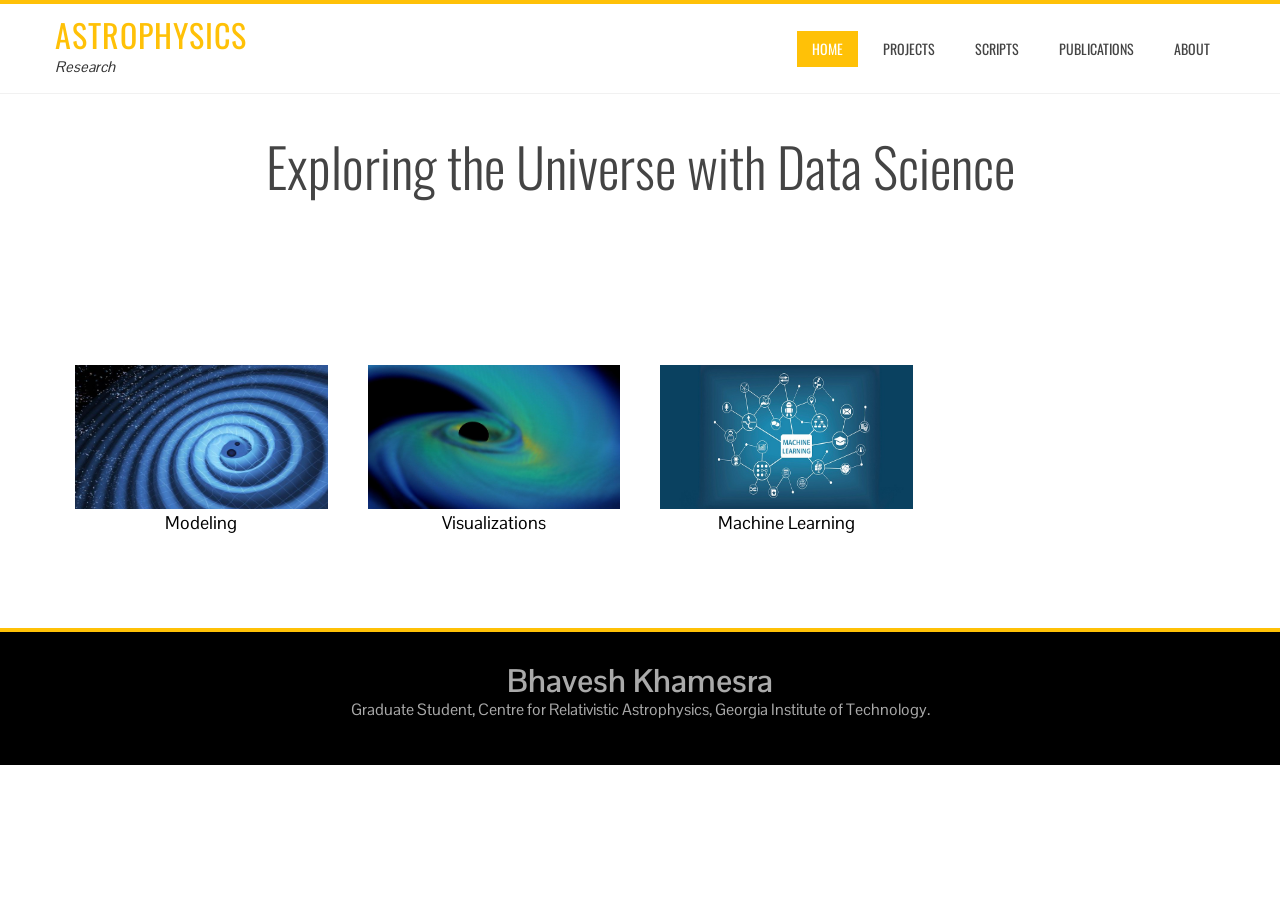
<file: index.html>
<html lang="en-US" class=" js_active  vc_desktop  vc_transform  vc_transform gr__resurgam_co_in" style="background-attachment: scroll;"><head>
<meta charset="utf-8">
<meta name="viewport" content="width=device-width, initial-scale=1">
<link rel="profile" href="http://gmpg.org/xfn/11">
<title>Bhavesh Khamesra</title>
<meta name="robots" content="noindex,follow">
<link rel="dns-prefetch" href="//fonts.googleapis.com">
<link rel="dns-prefetch" href="//s.w.org">
<!--<link rel="alternate" type="application/rss+xml" title="Numerical Relativity » Feed" href="https://resurgam.co.in/bhavesh/feed/">
<link rel="alternate" type="application/rss+xml" title="Numerical Relativity » Comments Feed" href="https://resurgam.co.in/bhavesh/comments/feed/">
<link rel="alternate" type="application/rss+xml" title="Numerical Relativity » BBH Comments Feed" href="https://resurgam.co.in/bhavesh/sample-page/feed/">-->
<link rel="stylesheet" href="stylesheets/styles.css ">
<link href="http://vjs.zencdn.net/6.2.5/video-js.css" rel="stylesheet">

  <!-- If you'd like to support IE8 -->
    <script src="https://ajax.googleapis.com/ajax/libs/jquery/1.7.1/jquery.min.js"></script>
    <script src="javascripts/respond.js"></script>
  <!--<script src="http://vjs.zencdn.net/ie8/1.1.2/videojs-ie8.min.js"></script>-->
    <style type="text/css">
img.wp-smiley,
img.emoji {
  display: inline !important;
  border: none !important;
  box-shadow: none !important;
  height: 1em !important;
  width: 1em !important;
  margin: 0 .07em !important;
  vertical-align: -0.1em !important;
  background: none !important;
  padding: 0 !important;
}
</style>

<link rel="stylesheet" id="total-fonts-css" href="https://fonts.googleapis.com/css?family=Pontano+Sans|Oswald:400,700,300" type="text/css" media="all">

<!--[if lte IE 9]><link rel="stylesheet" type="text/css" href="https://resurgam.co.in/bhavesh/wp-content/plugins/js_composer/assets/css/vc_lte_ie9.min.css" media="screen"><![endif]--><noscript>&lt;style type="text/css"&gt; .wpb_animate_when_almost_visible { opacity: 1; }&lt;/style&gt;</noscript></head>

<body class="home page-template-default page page-id-2 ht_no_sidebar columns-3 wpb-js-composer js-comp-ver-5.1.1 vc_responsive" data-gr-c-s-loaded="true" style="background-attachment: scroll;">
<div id="ht-page">
  <header id="ht-masthead" class="ht-site-header">
    <div class="ht-container ht-clearfix">
      <div id="ht-site-branding">
                    <h1 class="ht-site-title"><a href="index.html" rel="home">Astrophysics</a></h1>
                    <p class="ht-site-description"><a href="index.html" rel="home">Research</a></p>
              </div><!-- .site-branding -->

      <nav id="ht-site-navigation" class="ht-main-navigation">
        <div class="toggle-bar"><span></span></div>
        <div class="ht-menu ht-clearfix" style="display: none;"><ul id="menu-main" class="ht-clearfix sf-js-enabled sf-arrows">
<li id="menu-item-8" class="menu-item menu-item-type-post_type menu-item-object-page menu-item-home current-menu-item page_item page-item-2 current_page_item menu-item-8"><a href="http://resurgam.co.in/research/">Home</a></li>
<li id="menu-item-9" class="menu-item menu-item-type-post_type menu-item-object-page menu-item-9"><a href="#">Projects</a>
<ul>
    <li><a href="research/modeling/index.html">Modelling</a></li>
        <ul>
            <li><a href="research/astrophysics/bbh/index.html">Binary Black Hole Mergers</a></li>
            <li><a href="research/astrophysics/nsbh/index.html">Neutron Star Black Hole Mergers</a></li>
            <li><a href="research/astrophysics/nsbh/index.html">Neutron Stars</a></li>
        </ul>
    <li><a href="research/visualization/index.html">Visualizations</a>
        <ul>
            <li><a href="research/runview/index.html">Runview</a></li>
        </ul>
    </li>
    <li><a href="research/machine_learning/index.html">Machine Learning</a></li>
    </li>
</ul>
</li>	
<!--<li id="menu-item-10" class="menu-item menu-item-type-post_type menu-item-object-page menu-item-10"><a href="research/waveforms/index.html">Waveforms</a></li>-->
<li id="menu-item-11" class="menu-item menu-item-type-post_type menu-item-object-page menu-item-11"><a href="scripts/index.html">Scripts</a></li>
<li id="menu-item-12" class="menu-item menu-item-type-post_type menu-item-object-page menu-item-11"><a href="https://scholar.google.com/citations?user=WjH0OqAAAAAJ&hl=en">Publications</a></li>
<li id="menu-item-12" class="menu-item menu-item-type-post_type menu-item-object-page menu-item-12"><a href="about/index.html">About</a></li>
</ul></div>     </nav><!-- #ht-site-navigation -->
    </div>
  </header><!-- #ht-masthead -->

  <div id="ht-content" class="ht-site-content ht-clearfix">
<!-- .entry-header -->

<div class="ht-container">
  <div id="primary" class="content-area">
    <main id="main" class="site-main">

      
        
<article id="post-2" class="post-2 page type-page status-publish hentry">

<h1 style="text-align:center; font-size:300%; margin-top: 40px;"> Exploring the Universe with Data Science </h1>

<p>&nbsp;</p>
<p>&nbsp;</p>
<p>&nbsp;</p>
<div class="row-r homepage_divs_row">
        <!--  <div class="col-1-4"><img src="images/bbh.jpg" alt="" style="width:300px;height:144px;" ><a href="research/bbh/index.html">Astrophysics</a></div>-->
          <div class="col-1-4"><img src="images/bbh.jpg" alt="" style="width:300px;height:144px;"><a href="research/modeling/index.html">Modeling</a></div>
          <div class="col-1-4"><img src="images/bhns.jpg" alt="" style="width:300px;height:144px;"><a href="research/visualization/index.html">Visualizations</a></div>
          <div class="col-1-4"><img src="images/ml.jpeg" alt=""style="width:300px;height:144px;"><a href="research/machine_learning/index.html">Machine Learning</a></div>
        </div>

</article><!-- #post-## -->


        
      
    </main><!-- #main -->
  </div><!-- #primary -->

</div>


  </div><!-- #content -->

  <footer id="ht-colophon" class="ht-site-footer">
    <script src="http://vjs.zencdn.net/6.2.5/video.js"></script>
    <div id="ht-bottom-footer">
      <div class="ht-container">
        <div class="ht-site-info">
          <p style="font-size:2rem; font-weight:700;display:block;margin: 0;">Bhavesh Khamesra</p>       
          <p> Graduate Student, Centre for Relativistic Astrophysics, Georgia Institute of Technology.  </p>
        </div><!-- #site-info -->
      </div>
    </div>
  </footer><!-- #colophon -->
</div><!-- #page -->
</html>
</file>
<file: stylesheets/styles.css>
pre,textarea{overflow:auto}legend,ol,td,th,ul{padding:0}hr,img,legend{border:0}a:active,a:focus,a:hover,button:active,button:focus,input[type=button]:active,input[type=button]:focus,input[type=text]:focus,input[type=email]:focus,input[type=url]:focus,input[type=password]:focus,input[type=tel]:focus,input[type=range]:focus,input[type=date]:focus,input[type=reset]:active,input[type=reset]:focus,input[type=month]:focus,input[type=week]:focus,input[type=time]:focus,input[type=datetime]:focus,input[type=datetime-local]:focus,input[type=color]:focus,input[type=submit]:active,input[type=submit]:focus,input[type=number]:focus,input[type=search]:focus,select,textarea:focus{outline:0}select,sub,sup{position:relative}a,select{background-color:transparent}a,a:hover{color:#000}.widget select,.wp-caption,embed,iframe,img,object,pre{max-width:100%}.comment-content:after,.entry-content:after,.ht-blog-post:nth-child(3n+1),.ht-clearfix:after,.ht-container:after,.page-links,.site-footer:after{clear:both}#ht-colophon a,.entry-header .entry-title a,.ht-main-navigation a,.ht-post-info a,.ht-site-title a,.ht-team-detail,.ht-team-member h6 a,.screen-reader-text:focus,.widget-area a,a,ins,mark{text-decoration:none}html{font-family:sans-serif;-webkit-text-size-adjust:100%;-ms-text-size-adjust:100%;box-sizing:border-box}body{margin:0;background:#fff}article,aside,details,figcaption,figure,footer,header,main,menu,nav,section,summary{display:block;margin:0}audio,canvas,progress,video{display:inline-block;vertical-align:baseline}audio:not([controls]){display:none;height:0}[hidden],template{display:none}abbr[title]{border-bottom:1px dotted}b,optgroup,strong{font-weight:700}cite,dfn,em,i{font-style:italic}mark{color:#000}small{font-size:80%}sub,sup{font-size:75%;line-height:0;vertical-align:baseline}sup{top:-.5em}sub{bottom:-.25em}img{height:auto;vertical-align:middle}svg:not(:root){overflow:hidden}hr{box-sizing:content-box;background-color:#ccc;height:1px;margin-bottom:15px}code,kbd,pre,samp{font-family:monospace,monospace;font-size:1em}button,input,optgroup,select,textarea{color:inherit;font:inherit;margin:0}button{overflow:visible}button,select{text-transform:none}.ht-main-navigation a,.ht-main-title,.ht-post-info a,.ht-section-title,.ht-site-title{text-transform:uppercase}button,html input[type=button],input[type=reset],input[type=submit]{-webkit-appearance:button;cursor:pointer}button[disabled],html input[disabled]{cursor:default}button::-moz-focus-inner,input::-moz-focus-inner{border:0;padding:0}input[type=checkbox],input[type=radio]{box-sizing:border-box;padding:0}input[type=number]::-webkit-inner-spin-button,input[type=number]::-webkit-outer-spin-button{height:auto}input[type=search]{-webkit-appearance:textfield}input[type=search]::-webkit-search-cancel-button,input[type=search]::-webkit-search-decoration{-webkit-appearance:none}fieldset{border:1px solid silver;margin:0 2px;padding:.35em .625em .75em}textarea{padding:8px;width:100%}body,button,input,select,textarea{color:#444;font-size:18px;line-height:1.6;font-family:'Pontano Sans',sans-serif;font-weight:400}h1,h2,h3,h4,h5,h6{margin:0;font-weight:300;line-height:1.2;font-family:Oswald,sans-serif}h4,h5,h6{margin-bottom:10px}h1,h2,h3,pre{margin-bottom:15px}h1{font-size:28px}h2{font-size:26px}h3{font-size:24px}h4{font-size:22px}h5{font-size:20px}h6{font-size:18px}address,p{margin:0 0 15px}blockquote{margin:0 15px}pre{background:#eee;font-family:"Courier 10 Pitch",Courier,monospace;font-size:15px;line-height:1.6;padding:15px}code,kbd,tt,var{font-family:Monaco,Consolas,"Andale Mono","DejaVu Sans Mono",monospace;font-size:15px}.ht-counter-count,.ht-cta-buttons a,.ht-main-navigation a,.ht-post-info,.ht-site-title,.ht-slide-cap-title{font-family:Oswald,sans-serif}abbr,acronym{border-bottom:1px dotted #666;cursor:help}ins,mark{background:#fff9c0}big{font-size:125%}*,:after,:before{box-sizing:inherit}blockquote:after,blockquote:before,q:after,q:before{content:""}blockquote,q{quotes:"" ""}ol,ul{margin:0 0 15px 20px}ul{list-style:disc}ol{list-style:decimal}li>ol,li>ul{margin-bottom:0;margin-left:15px}dt{font-weight:700}dd{margin:0 15px 15px}table{border-collapse:collapse;border-spacing:0;margin:0 0 15px;width:100%}button,input[type=button],input[type=reset],input[type=submit]{background:#FFC107;padding:0 20px;height:40px;color:#FFF;border:0;-moz-transition:all .3s ease;-webkit-transition:all .3s ease;transition:all .3s ease}button:hover,input[type=button]:hover,input[type=reset]:hover,input[type=submit]:hover{background:#333}input[type=text],input[type=email],input[type=url],input[type=password],input[type=tel],input[type=range],input[type=date],input[type=month],input[type=week],input[type=time],input[type=datetime],input[type=datetime-local],input[type=color],input[type=number],input[type=search],textarea{color:#404040;border:1px solid #EEE;transition:all .3s ease-in-out;-moz-transition:all .3s ease-in-out;-webkit-transition:all .3s ease-in-out;vertical-align:top}select{border:1px solid #EEE;height:40px;padding:3px 40px 3px 8px;line-height:100%;background-image:url(images/arrow.png);background-position:right;background-repeat:no-repeat;cursor:pointer;-webkit-appearance:none;-moz-appearance:none}input[type=text],input[type=email],input[type=url],input[type=password],input[type=tel],input[type=range],input[type=date],input[type=month],input[type=week],input[type=time],input[type=datetime],input[type=datetime-local],input[type=color],input[type=number],input[type=search]{padding:3px 8px;height:40px}a{transition:all .3s ease;-moz-transition:all .3s ease;-webkit-transition:all .3s ease}.screen-reader-text{clip:rect(1px,1px,1px,1px);position:absolute!important;height:1px;width:1px;overflow:hidden}.screen-reader-text:focus{background-color:#f1f1f1;border-radius:3px;box-shadow:0 0 2px 2px rgba(0,0,0,.6);clip:auto!important;color:#21759b;display:block;font-size:14px;font-size:.875rem;font-weight:700;height:auto;left:5px;line-height:normal;padding:15px 23px 14px;top:5px;width:auto;z-index:100000}.alignleft{display:inline;float:left;margin-right:15px}.alignright{display:inline;float:right;margin-left:15px}.aligncenter{clear:both;display:block;margin-left:auto;margin-right:auto}.comment-content:after,.comment-content:before,.entry-content:after,.entry-content:before,.ht-clearfix:after,.ht-clearfix:before,.ht-container:after,.ht-container:before,.site-footer:after,.site-footer:before{content:"";display:table}.widget{margin:0 0 15px}.widget_search .search-submit{display:none}.sticky{display:block}.hentry{margin:0 0 30px}.total-hentry{margin:0 0 50px}.byline,.updated:not(.published){display:none}.page-links{margin:0 0 15px}#primary{width:70%;float:left}#secondary{width:27%;float:right}.ht_no_sidebar #primary{width:auto;float:none}.ht_no_sidebar_condensed #primary{width:76%;float:none;margin:0 auto}.ht_left_sidebar #primary{float:right}.comment-list .comment-metadata a,.ht-post-info,.ht_left_sidebar #secondary{float:left}.ht-post-info{width:80px;text-align:right}.entry-figure,.gallery-item,.pagination,.wp-caption-text{text-align:center}.single .ht-post-info{margin-right:30px;margin-bottom:20px}.ht-post-info .entry-date{display:block;font-size:.9em;margin-bottom:20px}.ht-post-info .entry-date span{display:block;text-transform:uppercase}.ht-post-info .entry-date span.ht-day{font-size:60px;line-height:1.3;color:#FFC107}.ht-post-info a{display:block;line-height:1.4;padding:20px 0 0;border-top:1px solid #EEE;font-size:12px;color:#444;font-weight:300}.ht-post-wrapper{padding-left:105px}.entry-figure{background:#f9f9f9;margin-bottom:15px}.entry-header .entry-title{font-weight:300;letter-spacing:1px;margin-bottom:10px}.entry-figure+.entry-header{background:#FFF;position:relative;margin-top:-65px;width:90%;padding:15px 0 1px}.entry-header .entry-title a{color:#333}.entry-categories{font-size:14px;color:#666;font-style:italic;margin-bottom:15px}.entry-categories .fa{color:#FFC107;margin-right:8px}.entry-categories a{color:#666;text-decoration:none}.entry-readmore{margin-top:20px}.entry-readmore a{background:#FFC107;padding:0 20px;line-height:40px;color:#FFF;border:0;-moz-transition:all .3s ease;-webkit-transition:all .3s ease;transition:all .3s ease;display:inline-block}.ht-service-icon,.ht-team-social-id a{border-radius:50%;color:#FFF;background:#FFC107}.entry-readmore a:hover{background:#333;color:#FFF}.widget-area .widget-title:after,h3#reply-title:after,h3.comments-title:after{content:"";left:0;top:100%;background:#FFC107;height:2px}.widget-area .widget-title{position:relative;padding-bottom:10px;margin-bottom:20px}.widget-area .widget-title:after{position:absolute;width:30px}.widget-area ul{list-style:none;padding:0;margin:0}.widget-area ul ul{border-top:1px solid #f9f9f9;margin-top:5px}.widget-area ul ul li{padding-left:10px}.widget-area ul ul li:last-child{border-bottom:0;padding-bottom:0}.widget-area li{padding:5px 0;border-bottom:1px solid #f9f9f9}.widget-area a{color:#404040}.widget-area a:hover{color:#FFC107}.widget-area .widget{margin-bottom:35px}.comment-content a{word-wrap:break-word}.bypostauthor{display:block}.author-email-url{margin-left:-2%}.comment-form-author,.comment-form-email,.comment-form-url{float:left;margin-left:2%;width:31.33333%}.author-email-url input{width:100%}.comment-form .form-submit{margin-bottom:0}h3#reply-title,h3.comments-title{position:relative;padding-bottom:15px;margin-bottom:30px}h3#reply-title:after,h3.comments-title:after{position:absolute;width:30px}.comment-notes,.logged-in-as{font-size:.9em}#comments ul{list-style:none;margin:0;padding:0}#comments li.comment{margin:0 0 20px}#comments li.comment .children{display:block;margin:20px 0 0 30px;padding:0;list-style:none}article.comment-body{background:#fff;margin:0;position:relative}.comment-list a{color:#404040}.comment-list a:hover{color:#FFC107!important}.comment-list .comment-respond{margin-top:20px;background:#FFF;padding:20px}.comment-list .vcard img{border-radius:50%;margin-right:10px}.comment-list .vcard .fn{font-weight:400;font-size:16px}.comment-list .edit-link{position:absolute;right:0;top:0}.comment-list .edit-link a{font-size:14px;display:inline-block;padding:10px}.comment-list .comment-meta{margin-bottom:15px}.comment-list .comment-metadata{border-top:1px solid #EEE;padding-top:10px;font-size:14px}#cancel-comment-reply-link,.comment-list .comment-metadata .reply{float:right}.nav-next a,.nav-previous a{background:#FFC107;color:#FFF;display:inline-block;padding:0 10px;font-size:12px;line-height:22px;position:relative}.nav-next a:after,.nav-previous a:after{position:absolute;border-top:11px solid transparent;border-bottom:11px solid transparent;top:0;content:""}.nav-next a{margin-right:13px}.nav-next a:after{border-left:11px solid #FFC107;right:-11px}.nav-previous a{margin-left:11px}.nav-previous a:after{border-right:11px solid #FFC107;left:-11px}.no-comments{color:#FFC107}.pagination .page-numbers{display:inline-block;margin:0 2px;background:#FFC107;color:#FFF;padding:8px 12px;line-height:1;border-radius:2px}.pagination .page-numbers.current,.pagination .page-numbers:hover{background:#333;color:#FFF}.comment-content .wp-smiley,.entry-content .wp-smiley,.page-content .wp-smiley{border:none;margin-bottom:0;margin-top:0;padding:0}.wp-caption{margin-bottom:15px}.wp-caption img[class*=wp-image-]{display:block;margin:0 auto}.wp-caption .wp-caption-text{margin:.8075em 0}.gallery{margin-bottom:15px}.gallery-item{display:inline-block;vertical-align:top;width:100%}.gallery-columns-2 .gallery-item{max-width:50%}.gallery-columns-3 .gallery-item{max-width:33.33%}.gallery-columns-4 .gallery-item{max-width:25%}.gallery-columns-5 .gallery-item{max-width:20%}.gallery-columns-6 .gallery-item{max-width:16.66%}.gallery-columns-7 .gallery-item{max-width:14.28%}.gallery-columns-8 .gallery-item{max-width:12.5%}.gallery-columns-9 .gallery-item{max-width:11.11%}.gallery-caption{display:block}.ht-container{width:1170px;margin:0 auto}#ht-masthead{border-top:4px solid #FFC107;background:#FFF;height:94px;border-bottom:1px solid #F1F1F1;z-index:99;transition:height .3s ease;-moz-transition:height .3s ease;-webkit-transition:height .3s ease}.ht-sticky-header #ht-masthead{position:fixed;left:0;right:0}.ht-sticky#ht-masthead{height:74px}.ht-sticky-header #ht-content{position:relative;z-index:9;padding-top:94px}#ht-site-branding{float:left;width:30%;padding:15px 0;transition:padding .3s ease;-moz-transition:padding .3s ease;-webkit-transition:padding .3s ease}.ht-sticky #ht-site-branding{padding:5px 0}#ht-site-branding img{max-height:60px;width:auto}.ht-main-header{background:#f9f9f9;padding:45px 0;margin-bottom:25px}.ht-main-title{margin:0 0 15px;letter-spacing:1px;font-weight:400}.ht-main-title:last-child{margin-bottom:0}.ht-site-title{font-weight:400;margin:0 0 8px;letter-spacing:1px;font-size:32px;line-height:1}.ht-site-title a{color:#FFC107}.ht-site-description{color:#EEE;margin:0;font-size:15px;font-style:italic;line-height:1}.ht-site-description a{color:#333}#total-breadcrumbs,.woocommerce .woocommerce-breadcrumb{font-size:15px;margin:0;color:inherit}#total-breadcrumbs a,.woocommerce .woocommerce-breadcrumb a{color:#000}#total-breadcrumbs a:hover,.woocommerce .woocommerce-breadcrumb a:hover{color:#FFC107}.taxonomy-description,.term-description{margin-bottom:15px}.taxonomy-description p:last-child,.term-description p:last-child{margin-bottom:0}.ht-section{padding:60px 0;background:#FFF}.ht-section-title-tagline{margin-bottom:60px;text-align:center}.ht-section-title{font-weight:400;letter-spacing:1px;font-size:36px;width:60%;margin:0 auto 15px}.ht-section-title:last-child{margin-bottom:0}.ht-section-tagline{font-size:20px;width:70%;margin:0 auto}#ht-site-navigation{float:right;width:70%;padding:27px 0;transition:padding .3s ease;-moz-transition:padding .3s ease;-webkit-transition:padding .3s ease}.ht-sticky #ht-site-navigation{padding:17px 0}.ht-main-navigation .ht-menu{float:right}.ht-main-navigation ul{list-style:none;margin:0;padding-left:0}.ht-main-navigation li{float:left;position:relative;margin-left:10px}.ht-main-navigation a{display:block;color:#444;font-size:14px;line-height:36px;padding:0 15px;font-weight:400;transition:none;-moz-transition:none;-webkit-transition:none}.ht-main-navigation ul ul{display:none;position:absolute;left:0;top:100%;background:#FFF;min-width:200px;z-index:999;padding:8px;margin-top:27px;border-top:2px solid #FFC107;box-shadow:2px 2px 8px rgba(0,0,0,.05)}.ht-sticky .ht-main-navigation ul ul{margin-top:17px}.ht-main-navigation .ht-menu>ul>li:last-child>ul{left:auto;right:0}.ht-main-navigation ul ul ul{left:100%;top:0;margin:0 0 0 8px;border-top:0}.ht-sticky .ht-main-navigation ul ul ul{margin-top:0}.ht-main-navigation ul ul a{text-transform:none;font-weight:400;color:#444;line-height:1.5;padding:10px 15px;font-size:14px}.ht-main-navigation ul ul li{float:none;margin:0 0 5px}.ht-main-navigation ul ul li:last-child{margin-bottom:0}.ht-main-navigation ul li:hover>ul{display:block}.home.blog .ht-main-navigation .current-menu-item>a,.home.blog .ht-main-navigation .current_page_ancestor>a,.home.blog .ht-main-navigation .current_page_item>a,.page-template-home-template .ht-main-navigation .current-menu-item>a,.page-template-home-template .ht-main-navigation .current_page_ancestor>a,.page-template-home-template .ht-main-navigation .current_page_item>a{background:0 0;color:inherit}.home.blog .ht-main-navigation .current>a,.home.blog .ht-main-navigation li:hover>a,.ht-main-navigation .current-menu-item>a,.ht-main-navigation .current_page_ancestor>a,.ht-main-navigation .current_page_item>a,.ht-main-navigation li:hover>a,.page-template-home-template .ht-main-navigation .current>a,.page-template-home-template .ht-main-navigation li:hover>a{color:#FFF;background:#FFC107}.site-main .comment-navigation,.site-main .post-navigation,.site-main .posts-navigation{margin:0 0 15px;overflow:hidden}.comment-navigation .nav-previous,.post-navigation .nav-previous,.posts-navigation .nav-previous{float:left;width:50%}.comment-navigation .nav-next,.post-navigation .nav-next,.posts-navigation .nav-next{float:right;text-align:right;width:50%}.ht-slide-cap-desc,.ht-slide-cap-title{text-align:center;color:#FFF;text-shadow:1px 1px 1px rgba(0,0,0,.2)}.ht-slide{position:relative}.ht-slide img{width:100%}.ht-slide-overlay{position:absolute;left:0;right:0;top:0;bottom:0;background:rgba(0,0,0,.2)}.ht-slide-caption{position:absolute;top:50%;left:50%;width:1170px;margin-left:-585px;-ms-transform:translateY(-50%);-webkit-transform:translateY(-50%);transform:translateY(-50%)}.ht-slide-cap-title{font-size:38px;font-weight:400;margin-bottom:25px;padding:0 10%;line-height:1.2;letter-spacing:2px;text-transform:uppercase;-webkit-animation-duration:.5s;animation-duration:.5s}.ht-slide-cap-title span{display:inline-block;padding:8px 15px;background:#FFC107}.ht-slide-cap-desc{font-size:25px;line-height:1.4;padding:0 20%;-webkit-animation-duration:.5s;animation-duration:.5s;-webkit-animation-delay:1s;animation-delay:1s}#ht-home-slider-section .bx-wrapper .bx-controls-direction a{height:70px;width:50px;margin-top:-35px;opacity:.6}#ht-home-slider-section .bx-wrapper .bx-controls-direction a:hover{opacity:1}#ht-home-slider-section .bx-wrapper .bx-prev{background:url(images/prev.png) center no-repeat rgba(0,0,0,.3);left:0}#ht-home-slider-section .bx-wrapper .bx-next{background:url(images/next.png) center no-repeat rgba(0,0,0,.3);right:0}#ht-about-us-section{background:#FFF}#ht-about-us-section .ht-container{display:-webkit-flex;display:-ms-flexbox;display:flex;overflow:hidden}.ht-about-sec{width:54%;padding-right:30px}.ht-about-sec h2{text-align:left;width:auto}.ht-progress{margin-bottom:20px}.ht-progress:last-child{margin-bottom:0}.ht-progress h6{font-weight:300;margin-bottom:5px}.ht-progress-bar-sec{margin-top:30px}.ht-progress-bar{height:8px;width:100%;position:relative;line-height:20px;font-size:13px;background:#f6f6f6}.ht-progress-bar-length{background:#FFC107;height:100%;text-align:right;padding-right:20px}.ht-progress-bar-length span{position:absolute;right:0;bottom:100%}.ht-about-image{width:45%;padding-left:30px}#ht-featured-post-section{background:#FFC107;color:#FFF;padding-bottom:80px}.ht-featured-post-wrap{margin-left:-3%}.ht-featured-post{float:left;margin-left:3%;width:30.33%;text-align:center;border:2px solid #FFF;padding:30px}.ht-featured-post h5{text-transform:uppercase;margin-bottom:25px}.ht-featured-icon{display:inline-block;color:#FFF;font-size:46px;line-height:80px;width:180px;background:#FFC107;-ms-transform:translateY(-35px);-webkit-transform:translateY(-35px);transform:translateY(-35px)}.ht-featured-icon .fa{vertical-align:bottom}.ht-featured-link{-ms-transform:translateY(52px);-webkit-transform:translateY(52px);transform:translateY(52px)}.ht-featured-link a{padding:0 15px;display:inline-block;line-height:40px;background:#FFF;color:#FFC107;border-right:10px solid #FFC107;border-left:10px solid #FFC107}.ht-featured-link a:hover{background:#333;color:#FFF}.ht-portfolio-cat-name-list{margin-bottom:30px;text-align:right}.ht-portfolio-cat-name-list .fa{vertical-align:middle;color:#FFC107}.ht-portfolio-cat-name{cursor:pointer;display:inline-block;padding-left:10px;margin-left:10px;border-left:1px solid #BBB;line-height:1;transition:all .3s ease-in-out;-moz-transition:all .3s ease-in-out;-webkit-transition:all .3s ease-in-out}.ht-portfolio-cat-name:nth-child(2){border-left:0;margin-left:0}.ht-portfolio-cat-name.active,.ht-portfolio-cat-name:hover{color:#FFC107}.ht-portfolio-post-wrap{margin:0 -7.5px}.ht-portfolio{width:33.33%;float:left;padding:7.5px}.ht-portfolio-outer-wrap{position:relative}.ht-portfolio-wrap{background-size:cover;background-position:center;background-repeat:no-repeat;overflow:hidden;background-color:#f9f9f9}.ht-portfolio-wrap img{position:relative;top:50%;transform:translateY(-50%);-moz-transform:translateY(-50%);-webkit-transform:translateY(-50%)}.ht-portfolio-caption{position:absolute;left:10px;right:10px;bottom:10px;top:10px;padding:30px;opacity:0;background:rgba(255,193,7,.9);transition:all .5s ease-in-out;-moz-transition:all .5s ease-in-out;-webkit-transition:all .5s ease-in-out;overflow:hidden}.ht-portfolio-wrap:hover .ht-portfolio-caption{opacity:1}.ht-portfolio-caption h5{color:#FFF;text-shadow:1px 1px 1px rgba(0,0,0,.2);position:absolute;top:20px;left:20px;right:20px;-ms-transform:translate(300px,0);-webkit-transform:translate(300px,0);transform:translate(300px,0);transition:all .3s ease-in-out;-moz-transition:all .3s ease-in-out;-webkit-transition:all .3s ease-in-out}.ht-portfolio-wrap:hover .ht-portfolio-caption h5{-ms-transform:translate(0,0);-webkit-transform:translate(0,0);transform:translate(0,0)}.ht-portfolio-caption a{height:36px;width:36px;position:absolute;right:20px;bottom:20px;text-align:center;display:block;line-height:36px;color:#FFC107;font-size:14px;background:#FFF;margin:10px 5px;transition:all .3s ease;-moz-transition:all .3s ease;-webkit-transition:all .3s ease}.ht-portfolio-caption a.ht-portfolio-image{-ms-transform:translate(-300px,0);-webkit-transform:translate(-300px,0);transform:translate(-300px,0);right:66px}.ht-portfolio-caption a.ht-portfolio-link{-ms-transform:translate(-300px,0);-webkit-transform:translate(-300px,0);transform:translate(-300px,0)}.ht-portfolio-wrap:hover .ht-portfolio-caption a.ht-portfolio-image,.ht-portfolio-wrap:hover .ht-portfolio-caption a.ht-portfolio-link{-ms-transform:translate(0,0);-webkit-transform:translate(0,0);transform:translate(0,0)}#ht-service-post-section{position:relative;padding:40px 0;background:#F5F5F5}.ht-service-left-bg{position:absolute;top:0;bottom:0;margin-left:50%;background-position:center;background-size:cover;background-repeat:no-repeat;min-height:200px;width:50%}.ht-service-posts{float:left;width:50%;padding-right:40px}.ht-service-post-wrap{position:relative}.ht-service-post-wrap:after{content:"";position:absolute;left:24px;top:0;bottom:0;width:2px;background:#FFC107}.ht-service-posts .ht-section-title-tagline{text-align:left;margin-bottom:21px}.ht-service-posts .ht-section-tagline,.ht-service-posts .ht-section-title{width:auto}.ht-service-post{margin-bottom:25px;position:relative;z-index:99}.ht-service-post:last-child{margin-bottom:0}.ht-service-icon{float:left;font-size:18px;width:50px;text-align:center;line-height:50px;cursor:pointer;transition:all .3s ease;-moz-transition:all .3s ease;-webkit-transition:all .3s ease}.ht-active .ht-service-icon{box-shadow:0 0 0 2px #FFF,0 0 0 4px #FFC107}.ht-service-excerpt{padding-left:65px}.ht-service-text{display:none}.ht-service-excerpt h5{margin:15px 0 6px;cursor:pointer}.ht-team-member-wrap{margin-left:-2%}.ht-team-member{width:23%;margin-left:2%;float:left;text-align:center}.ht-team-member img{width:100%}.ht-team-member-image{position:relative;overflow:hidden}.ht-team-social-id{padding:10px}.ht-team-social-id a{display:inline-block;margin:0 5px;font-size:16px;line-height:32px;height:32px;width:32px}.ht-team-social-id a:hover{background:#333;color:#FFF}.ht-team-member-excerpt,.ht-title-wrap{background:rgba(255,193,7,.9);position:absolute;left:10px;bottom:10px;right:10px}.ht-team-member-excerpt{padding:20px;color:#FFF!important;display:block;top:10px;opacity:0;-ms-transform:scale(.5);-webkit-transform:scale(.5);transform:scale(.5);transition:all .3s ease;-moz-transition:all .3s ease;-webkit-transition:all .3s ease}.ht-team-member:hover .ht-team-member-excerpt{opacity:1;-ms-transform:scale(1);-webkit-transform:scale(1);transform:scale(1)}.ht-team-member-excerpt-wrap{display:table;width:100%;height:100%}.ht-team-member-excerpt-wrap .ht-team-member-span{display:table-cell;vertical-align:middle}.ht-title-wrap{color:#FFF;padding:10px;-moz-transition:all .3s ease;-webkit-transition:all .3s ease;opacity:1}.ht-team-member:hover .ht-title-wrap{opacity:0}.ht-team-member h6{text-transform:uppercase;font-weight:400;position:relative;padding-bottom:10px}.ht-team-member .ht-title-wrap h6{padding:0;margin:0}.ht-team-member h6 a{color:inherit}.ht-team-member .ht-team-member-excerpt h6:after{content:"";position:absolute;width:50px;left:50%;margin-left:-25px;height:2px;background:#FFF;bottom:-2px}.ht-team-member .ht-team-designation{font-size:.9em;margin-bottom:15px}.ht-team-detail{background:#FFF;display:inline-block;position:absolute;right:10px;bottom:10px;color:#FFC107;padding:0 10px;line-height:30px;font-size:.9em}.ht-team-detail:hover{background:#333;color:#FFF}#ht-counter-section{background-repeat:no-repeat;background-size:cover;color:#FFF;background-attachment:fixed;position:relative;background-position:50% 0}#ht-counter-section .ht-section{background:0 0}#ht-counter-section .ht-counter-overlay{position:absolute;left:0;top:0;right:0;bottom:0;background:rgba(0,0,0,.3)}#ht-counter-section .ht-container,.ht-counter{position:relative}.ht-team-counter-wrap{margin-left:-5%}.ht-counter{float:left;width:20%;margin-left:5%;text-align:center;border:2px solid #FFC107;border-top:0;padding:0 20px 20px}.ht-counter:after,.ht-counter:before{position:absolute;width:30%;height:2px;background:#FFC107;top:0;content:""}.ht-counter:after{left:0}.ht-counter:before{right:0}.ht-counter-count{font-size:48px;line-height:1;margin-bottom:25px;letter-spacing:3px;font-weight:400}.ht-counter-icon{display:inline-block;font-size:36px;color:#FFC107;position:relative;-ms-transform:translate(0,-17px);-webkit-transform:translate(0,-17px);transform:translate(0,-17px);line-height:36px}.ht-counter-title{letter-spacing:1px;text-transform:uppercase;font-weight:400;margin:0}.ht_client_logo_slider img{padding:0 26px}#ht-testimonial-section{padding:60px 0 80px}.ht-testimonial-wrap .bx-wrapper img{height:100px;width:100px;margin:0 auto 20px;border-radius:50%;border:1px solid #FFC107;padding:5px;transition:all .3s ease-in-out;-moz-transition:all .3s ease-in-out;-webkit-transition:all .3s ease-in-out}.ht-testimonial-excerpt{width:80%;margin:0 auto 30px;text-align:center;position:relative}.ht-testimonial-excerpt .fa-quote-left{position:absolute;top:0;left:-65px;font-size:60px;color:#EEE;z-index:-1}.ht-testimonial h6{text-align:center;margin:0}.ht-testimonial-wrap .bx-wrapper .bx-controls-direction a{text-indent:0;background:#FFC107;height:50px;width:30px;color:#FFF;text-align:center;line-height:50px;opacity:0;transition:all .3s ease;-moz-transition:all .3s ease;-webkit-transition:all .3s ease}.ht-testimonial-wrap .bx-wrapper:hover .bx-controls-direction a,.woocommerce ul.products li.product .button.loading{opacity:1}.ht-testimonial-wrap .bx-wrapper .bx-controls-direction a:hover{background:#333}#ht-blog-section{background:#f6f6f6;padding-bottom:30px}.ht-blog-wrap{margin-left:-3%}.ht-blog-post{float:left;margin-left:3%;width:30.333%;background:#FFF;margin-bottom:30px;border-bottom:6px solid #FFC107}.ht-blog-thumbnail a{display:block;position:relative}.ht-blog-read-more a,.ht-cta-buttons a{display:inline-block;border-radius:1px}.ht-blog-thumbnail a:after{content:"";position:absolute;left:0;top:0;bottom:0;width:0;background:rgba(255,255,255,.2);transition:all .2s ease;-moz-transition:all .2s ease;-webkit-transition:all .2s ease}.ht-blog-thumbnail:hover a:after{width:100%}.ht-blog-excerpt{padding:20px}.ht-blog-excerpt h5{font-weight:400;margin-bottom:15px}.ht-blog-excerpt h5 a{color:#444}.ht-blog-date{font-size:14px;color:#999;margin-bottom:10px}.ht-blog-date .fa{margin-right:10px}.ht-blog-read-more{padding:0 20px 20px;text-align:right}#ht-back-top,#ht-bottom-footer,.error404 .error-404,.error404 .oops-text,.ht-cta-buttons{text-align:center}.ht-blog-read-more a{background:#FFC107;color:#FFF;padding:0 15px;line-height:38px;text-align:center;font-size:16px}.ht-blog-read-more a:hover{background:#333;color:#FFF}#ht-cta-section{color:#FFF;background-repeat:no-repeat;background-size:cover;background-attachment:fixed;position:relative;background-position:50% 0}#ht-cta-section .ht-section{padding:80px 0;background:0 0}#ht-cta-section .ht-section-title-tagline{margin-bottom:40px;text-shadow:1px 1px 1px rgba(0,0,0,.2)}#ht-cta-section .ht-cta-overlay{position:absolute;left:0;top:0;right:0;bottom:0;background:rgba(0,0,0,.4)}#ht-cta-section .ht-container{position:relative}.ht-cta-buttons a{padding:0 30px;line-height:52px;color:#FFF;margin:0 4px}.ht-cta-buttons a.ht-cta-button1{background:#FFC107}.ht-cta-buttons a.ht-cta-button2{background:#333}.ht-cta-buttons a.ht-cta-button1:hover{background:#333;color:#FFF}.ht-cta-buttons a.ht-cta-button2:hover{background:#FFC107;color:#FFF}#ht-colophon{margin-top:40px;background:#000;border-top:4px solid #FFC107;font-size:16px}.home.blog #ht-colophon,.page-template-home-template #ht-colophon{margin-top:0}#ht-colophon a{color:#BBB}#ht-colophon .widget-title{letter-spacing:1px;text-transform:uppercase;color:#BBB;margin-bottom:15px}#ht-top-footer{color:#BBB;padding:50px 0}.ht-top-footer{margin-left:-3%}.ht-footer{float:left;width:22%;margin-left:3%}.ht-footer .widget{margin-bottom:30px}.ht-footer .widget:last-child,.woocommerce ul.products li.product a img{margin-bottom:0}.ht-footer ul{list-style:none;margin:0;padding:0}.ht-footer ul li{padding:2px 0}#ht-bottom-footer{background:rgba(0,0,0,.3);padding:30px 0;color:#AAA;line-height:1.2}.ht-site-info a{border-bottom:1px dotted #AAA}#ht-back-top{position:fixed;right:10px;bottom:10px;background:#111;height:60px;width:40px;color:#FFF;line-height:60px;z-index:99;cursor:pointer;transition:all .3s ease;-moz-transition:all .3s ease;-webkit-transition:all .3s ease}#ht-back-top:hover{background:#FFC107}#ht-back-top.ht-hide{bottom:-100px}.error404 .error-404{display:block;font-size:200px;color:#f9f9f9;line-height:1.2}.toggle-bar{display:none}.odometer.odometer-auto-theme,.odometer.odometer-theme-default{display:block;vertical-align:middle;position:relative}.odometer.odometer-auto-theme .odometer-digit,.odometer.odometer-theme-default .odometer-digit{display:inline-block;vertical-align:middle;position:relative}.odometer.odometer-auto-theme .odometer-digit .odometer-digit-spacer,.odometer.odometer-theme-default .odometer-digit .odometer-digit-spacer{display:inline-block;vertical-align:middle;visibility:hidden}.odometer.odometer-auto-theme .odometer-digit .odometer-digit-inner,.odometer.odometer-theme-default .odometer-digit .odometer-digit-inner{text-align:left;display:block;position:absolute;top:0;left:0;right:0;bottom:0;overflow:hidden}.odometer.odometer-auto-theme .odometer-digit .odometer-ribbon,.odometer.odometer-theme-default .odometer-digit .odometer-ribbon{display:block}.odometer.odometer-auto-theme .odometer-digit .odometer-ribbon-inner,.odometer.odometer-theme-default .odometer-digit .odometer-ribbon-inner{display:block;-webkit-backface-visibility:hidden}.odometer.odometer-auto-theme .odometer-digit .odometer-value,.odometer.odometer-theme-default .odometer-digit .odometer-value{display:block;-webkit-transform:translateZ(0)}.odometer.odometer-auto-theme .odometer-digit .odometer-value.odometer-last-value,.odometer.odometer-theme-default .odometer-digit .odometer-value.odometer-last-value{position:absolute}.odometer.odometer-auto-theme.odometer-animating-up .odometer-ribbon-inner,.odometer.odometer-theme-default.odometer-animating-up .odometer-ribbon-inner{-webkit-transition:-webkit-transform 2s;-moz-transition:-moz-transform 2s;-ms-transition:-ms-transform 2s;-o-transition:-o-transform 2s;transition:transform 2s}.odometer.odometer-auto-theme.odometer-animating-down .odometer-ribbon-inner,.odometer.odometer-auto-theme.odometer-animating-up.odometer-animating .odometer-ribbon-inner,.odometer.odometer-theme-default.odometer-animating-down .odometer-ribbon-inner,.odometer.odometer-theme-default.odometer-animating-up.odometer-animating .odometer-ribbon-inner{-webkit-transform:translateY(-100%);-moz-transform:translateY(-100%);-ms-transform:translateY(-100%);-o-transform:translateY(-100%);transform:translateY(-100%)}.odometer.odometer-auto-theme.odometer-animating-down.odometer-animating .odometer-ribbon-inner,.odometer.odometer-theme-default.odometer-animating-down.odometer-animating .odometer-ribbon-inner{-webkit-transition:-webkit-transform 2s;-moz-transition:-moz-transform 2s;-ms-transition:-ms-transform 2s;-o-transition:-o-transform 2s;transition:transform 2s;-webkit-transform:translateY(0);-ms-transform:translateY(0);-o-transform:translateY(0);transform:translateY(0)}.odometer.odometer-auto-theme .odometer-value,.odometer.odometer-theme-default .odometer-value{text-align:center}.woocommerce ul.products li.product,.woocommerce-page ul.products li.product{border:1px solid #dadada;border-radius:2px;text-align:center}.woocommerce ul.products li.product:hover,.woocommerce-page ul.products li.product:hover{border-color:#FFC107}.woocommerce ul.products li.product .total-product-title-wrap{padding:20px 10px 0}.woocommerce ul.products li.product a{color:inherit}.woocommerce ul.products li.product .woocommerce-loop-category__title,.woocommerce ul.products li.product .woocommerce-loop-product__title,.woocommerce ul.products li.product h3{font-family:'Pontano Sans',sans-serif;margin:0 0 6px;padding:0}.woocommerce div.product div.images .flex-control-thumbs{margin:5px -5px 0}.woocommerce div.product div.images .flex-control-thumbs li{padding:5px}.woocommerce ul.products li.product .price{font-weight:500;font-size:20px;color:#FFC107;margin:0}.woocommerce ul.products li.product .price del{display:inline;color:#999;opacity:1}.woocommerce ul.products li.product .price ins{display:inline;font-weight:400}.woocommerce #respond input#submit,.woocommerce a.button,.woocommerce button.button,.woocommerce input.button{padding:10px 20px;font-weight:400;border-radius:0;color:#FFF;background-color:#FFC107;border:1px solid #FFC107;height:40px;margin-bottom:-20px;line-height:20px;font-size:.9em}.woocommerce #respond input#submit:hover,.woocommerce a.button:hover,.woocommerce button.button:hover,.woocommerce input.button:hover{background:#333;border:1px solid #333;color:#FFF}.woocommerce ul.products li.product .button{margin:0;transform:translateY(50%);-ms-transform:translateY(50%);-webkit-transform:translateY(50%);font-size:16px;background-color:#FFF;border:1px solid #dadada;border-radius:3px}.woocommerce ul.products li.product:hover .button{border-color:#FFC107;background-color:#FFC107;color:#FFF}.woocommerce a.added_to_cart{padding-top:0;position:absolute;left:0;right:0;top:100%;margin-top:25px;font-size:13px}.woocommerce #respond input#submit.alt,.woocommerce a.button.alt,.woocommerce button.button.alt,.woocommerce input.button.alt{border-color:#FFC107;background-color:#FFC107}.woocommerce #respond input#submit.alt:hover,.woocommerce a.button.alt:hover,.woocommerce button.button.alt:hover,.woocommerce input.button.alt:hover{background:#333;border-color:#333;color:#FFF}.woocommerce nav.woocommerce-pagination ul{border:0;margin:0}.woocommerce nav.woocommerce-pagination ul li{border:0;margin:0 4px}.woocommerce nav.woocommerce-pagination ul li a,.woocommerce nav.woocommerce-pagination ul li span{display:block;background:#FFC107;color:#FFF;padding:8px 12px;line-height:1;border-radius:2px}.woocommerce nav.woocommerce-pagination ul li a:focus,.woocommerce nav.woocommerce-pagination ul li a:hover,.woocommerce nav.woocommerce-pagination ul li span.current{background:#333;color:#FFF}.woocommerce span.onsale{min-height:0;min-width:0;padding:0 15px;font-weight:400;line-height:26px;border-radius:0;background-color:#FFC107;color:#fff;font-size:14px;margin:10px 0 0 -6px;top:0;left:0}.woocommerce span.onsale:after{border-color:transparent #e8ae00 #e8ae00 transparent;border-width:3px;border-style:solid;content:"";position:absolute;bottom:100%;left:0}.woocommerce ul.products li.product .onsale{margin:10px -6px 0 0}.woocommerce ul.products li.product .onsale:after{border-color:transparent transparent #e8ae00 #e8ae00;border-width:3px;border-style:solid;right:0;left:auto}.woocommerce div.product p.price,.woocommerce div.product span.price{color:#FFC107}.woocommerce div.product p.price ins,.woocommerce div.product span.price ins{font-weight:400}.woocommerce .product_meta{font-size:15px}.woocommerce .product_meta a{color:inherit}.woocommerce .product_meta a:hover{color:#FFC107}.woocommerce div.product .woocommerce-tabs ul.tabs{padding:0 0 10px;border-bottom:2px solid #FFC107}.woocommerce div.product .woocommerce-tabs ul.tabs li.active:after,.woocommerce div.product .woocommerce-tabs ul.tabs li.active:before,.woocommerce div.product .woocommerce-tabs ul.tabs li:after,.woocommerce div.product .woocommerce-tabs ul.tabs li:before,.woocommerce div.product .woocommerce-tabs ul.tabs:before{display:none!important}.woocommerce div.product .woocommerce-tabs ul.tabs li a{padding:10px 0;font-weight:400;color:#FFF!important}.woocommerce div.product .woocommerce-tabs ul.tabs li{border:0;background-color:#333;border-radius:0;margin:0 6px 0 0;padding:0 20px}.woocommerce div.product .woocommerce-tabs ul.tabs li.active{background:#FFC107}.woocommerce #reviews #comments h2,.woocommerce #reviews h3{font-size:22px;margin-bottom:30px}.woocommerce-Reviews .comment-form-author,.woocommerce-Reviews .comment-form-author input,.woocommerce-Reviews .comment-form-email,.woocommerce-Reviews .comment-form-email input{width:100%}.related.products h2{margin-bottom:30px}.woocommerce #respond input#submit.disabled,.woocommerce #respond input#submit:disabled,.woocommerce #respond input#submit:disabled[disabled],.woocommerce a.button.disabled,.woocommerce a.button:disabled,.woocommerce a.button:disabled[disabled],.woocommerce button.button.disabled,.woocommerce button.button:disabled,.woocommerce button.button:disabled[disabled],.woocommerce input.button.disabled,.woocommerce input.button:disabled,.woocommerce input.button:disabled[disabled]{background:#FFC107;padding:10px 20px;color:#FFF}.woocommerce #respond input#submit.disabled:hover,.woocommerce #respond input#submit:disabled:hover,.woocommerce #respond input#submit:disabled[disabled]:hover,.woocommerce a.button.disabled:hover,.woocommerce a.button:disabled:hover,.woocommerce a.button:disabled[disabled]:hover,.woocommerce button.button.disabled:hover,.woocommerce button.button:disabled:hover,.woocommerce button.button:disabled[disabled]:hover,.woocommerce input.button.disabled:hover,.woocommerce input.button:disabled:hover,.woocommerce input.button:disabled[disabled]:hover{background:#333;color:#FFF}.woocommerce #respond input#submit.alt.disabled,.woocommerce #respond input#submit.alt.disabled:hover,.woocommerce #respond input#submit.alt:disabled,.woocommerce #respond input#submit.alt:disabled:hover,.woocommerce #respond input#submit.alt:disabled[disabled],.woocommerce #respond input#submit.alt:disabled[disabled]:hover,.woocommerce a.button.alt.disabled,.woocommerce a.button.alt.disabled:hover,.woocommerce a.button.alt:disabled,.woocommerce a.button.alt:disabled:hover,.woocommerce a.button.alt:disabled[disabled],.woocommerce a.button.alt:disabled[disabled]:hover,.woocommerce button.button.alt.disabled,.woocommerce button.button.alt.disabled:hover,.woocommerce button.button.alt:disabled,.woocommerce button.button.alt:disabled:hover,.woocommerce button.button.alt:disabled[disabled],.woocommerce button.button.alt:disabled[disabled]:hover,.woocommerce input.button.alt.disabled,.woocommerce input.button.alt.disabled:hover,.woocommerce input.button.alt:disabled,.woocommerce input.button.alt:disabled:hover,.woocommerce input.button.alt:disabled[disabled],.woocommerce input.button.alt:disabled[disabled]:hover{background:#FFC107;border-color:#FFC107}#add_payment_method .wc-proceed-to-checkout a.checkout-button,.woocommerce-cart .wc-proceed-to-checkout a.checkout-button,.woocommerce-checkout .wc-proceed-to-checkout a.checkout-button{line-height:40px;font-size:inherit;padding:0}.select2-container .select2-choice{border:1px solid #EEE;font-size:.9em;color:inherit;border-radius:0}.select2-results{font-size:.9em;color:inherit}.select2-drop-active,.select2-drop.select2-drop-above.select2-drop-active{border-color:#EEE}.woocommerce-error,.woocommerce-info,.woocommerce-message{border-top-color:#FFC107;font-size:.9em}.woocommerce-error:before,.woocommerce-info:before,.woocommerce-message:before{color:#FFC107}.woocommerce-error a.button,.woocommerce-info a.button,.woocommerce-message a.button{padding:5px 20px;line-height:1;height:auto}.woocommerce table.shop_table tbody th,.woocommerce table.shop_table tfoot td,.woocommerce table.shop_table tfoot th{font-weight:400}#customer_details{margin-bottom:40px}.woocommerce form.checkout_coupon,.woocommerce form.login,.woocommerce form.register{border:1px solid #EEE;border-radius:0}.woocommerce #payment #place_order,.woocommerce-page #payment #place_order{float:none}.woocommerce .widget_shopping_cart .cart_list li,.woocommerce.widget_shopping_cart .cart_list li{padding-top:4px}.woocommerce ul.cart_list li a,.woocommerce ul.product_list_widget li a{font-weight:400}.woocommerce a.remove{font-family:Arial;font-weight:400}.woocommerce .widget_shopping_cart .cart_list li a.remove,.woocommerce.widget_shopping_cart .cart_list li a.remove{top:8px}.woocommerce .widget_layered_nav ul li{padding:5px 0}.woocommerce .widget_price_filter .ui-slider .ui-slider-handle{background-color:#FFF;border:4px solid #FFC107;height:20px;width:20px;top:-6px;margin-left:-10px}.woocommerce .widget_price_filter .ui-slider .ui-slider-range{background-color:#FFC107}.woocommerce .widget_price_filter .price_slider_wrapper .ui-widget-content{background-color:#EEE}.woocommerce-account .woocommerce-MyAccount-navigation ul{list-style:none}.woocommerce-MyAccount-navigation-link a{background:#FFC107;color:#FFF;padding:10px 20px;margin-bottom:5px;display:block}.woocommerce-MyAccount-navigation-link a:hover,.woocommerce-MyAccount-navigation-link.is-active a{background:#333}@media screen and (max-width:1200px){.ht-container{width:auto;padding:0 15px}.ht-slide-caption{width:80%;margin-left:-40%}}@media screen and (max-width:1000px){.toggle-bar{display:block;position:absolute;top:22px;right:20px;height:50px;width:50px;background:#FFC107;cursor:pointer}.toggle-bar span{position:absolute;top:50%;margin-top:-2px;height:4px;left:8px;right:8px;background:#FFF;box-shadow:0 10px 0 0 #FFF,0 -10px 0 0 #FFF}.ht-sticky-header #ht-masthead{position:static}.ht-sticky#ht-masthead{height:94px}#ht-site-navigation{width:20%}#ht-site-branding{width:80%;float:left}.ht-sticky #ht-site-branding{padding:15px 0}.ht-sticky-header #ht-content{padding-top:0}.ht-main-navigation .ht-menu{display:none;position:absolute;left:0;right:0;top:90px;background:#FFC107;z-index:999}.ht-main-navigation li{float:none;margin-left:0;text-align:center}.home.blog .ht-main-navigation .current-menu-item>a,.home.blog .ht-main-navigation .current_page_ancestor>a,.home.blog .ht-main-navigation .current_page_item>a,.ht-main-navigation a,.page-template-home-template .ht-main-navigation .current-menu-item>a,.page-template-home-template .ht-main-navigation .current_page_ancestor>a,.page-template-home-template .ht-main-navigation .current_page_item>a{color:#FFF}.ht-main-navigation ul ul{position:static;padding:0;margin-top:0}.ht-main-navigation ul ul ul{margin:0}#ht-team-section{padding-bottom:30px}.ht-team-member{width:48%;margin-bottom:30px}}@media screen and (max-width:768px){.ht-about-image,.ht-portfolio-cat-name-list{text-align:center}#ht-counter-section,#ht-cta-section{background-size:cover;background-position:center!important}.ht-section-tagline,.ht-section-title{width:auto}#ht-about-us-section .ht-container{display:block}.ht-about-sec{width:auto;float:none;padding:0;margin-bottom:30px}.ht-about-image{width:auto;float:none;padding:0}.ht-featured-post-wrap{margin-left:0}.ht-featured-post{float:none;margin:0 auto 80px;width:75%}.ht-featured-post:last-child{margin-bottom:0}.ht-service-left-bg{display:none}.ht-service-posts{float:none;width:auto;padding:0}#ht-service-post-section{padding:60px 0}#ht-counter-section{padding-bottom:0}.ht-counter{width:45%;margin-bottom:60px}.ht-blog-wrap{margin:0}.ht-blog-post{width:75%;margin:0 auto 30px;float:none}.ht-blog-post img{width:100%}.ht-top-footer{margin-left:0}.ht-footer{width:auto;margin:0 0 30px;float:none}.ht-footer:last-child{margin-bottom:0}.ht-slide-cap-title{font-size:24px;font-size:4vw;margin-bottom:10px}.ht-slide-cap-desc{font-size:14px;font-size:3vw}#primary,#secondary{width:auto!important;float:none!important;margin-bottom:30px}}@media screen and (max-width:580px){#ht-home-slider-section .bx-wrapper .bx-controls-direction a,.ht-testimonial-wrap .bx-wrapper .bx-controls-direction a{display:none}.ht-team-member-wrap{margin-left:0}.ht-team-member{width:75%;float:none;margin:0 auto 30px}.ht-team-counter-wrap{margin-left:0}.ht-counter{width:75%;float:none;margin:0 auto 60px}.ht-portfolio{width:50%;padding:4px}}@media screen and (max-width:480px){.ht-counter,.ht-post-info,.ht-team-member{float:none;width:auto}.ht-blog-post,.ht-featured-post,.ht-post-info,.ht-testimonial-excerpt{width:auto}.ht-team-member-wrap{margin-left:0}.ht-testimonial-excerpt .fa-quote-left{left:0}.ht-cta-buttons a{display:block;margin:0 0 15px}.ht-post-info{margin-bottom:20px}.ht-post-wrapper{padding-left:0}}@media screen and (min-width:1001px){.ht-main-navigation .ht-menu{display:block!important}}img.emoji,img.wp-smiley{display:inline!important;border:none!important;box-shadow:none!important;height:1em!important;width:1em!important;margin:0 .07em!important;vertical-align:-.1em!important;background:0 0!important;padding:0!important}.row { letter-spacing: -0.31em; *letter-spacing: normal; *word-spacing: -0.43em; text-rendering: optimizespeed; } .opera-only :-o-prefocus, .row { word-spacing: -0.43em; } .col { display: inline-block; zoom: 1; *display: inline; letter-spacing: normal; word-spacing: normal; vertical-align: top; text-rendering: auto; } .col-1,.col-1-2,.col-1-3,.col-2-3,.col-1-4,.col-3-4,.col-1-5,.col-2-5,.col-3-5,.col-4-5,.col-1-6,.col-5-6,.col-1-7,.col-2-7,.col-3-7,.col-4-7,.col-5-7,.col-6-7,.col-1-8,.col-3-8,.col-5-8,.col-7-8,.col-1-9,.col-2-9,.col-4-9,.col-5-9,.col-6-9,.col-7-9,.col-8-9,.col-1-10,.col-3-10,.col-7-10,.col-9-10,.col-1-11,.col-2-11,.col-3-11,.col-4-11,.col-5-11,.col-6-11,.col-7-11,.col-8-11,.col-9-11,.col-10-11,.col-1-12,.col-5-12,.col-7-12,.col-9-12,.col-11-12 { display: inline-block; zoom: 1; *display: inline; letter-spacing: normal; word-spacing: normal; vertical-align: top; text-rendering: auto; } .col-1 { display:block; } .col-1-2 { width: 50%; } .offset-1-2 { margin-left: 50%; } .col-1-3 { width: 33.33333%; } .offset-1-3 { margin-left: 33.33333%; } .col-2-3 { width: 66.66667%; } .offset-2-3 { margin-left: 66.66667%; } .col-1-4 { width: 25%; } .offset-1-4 { margin-left: 25%; } .col-3-4 { width: 75%; } .offset-3-4 { margin-left: 75%; } .col-1-5 { width: 20%; } .offset-1-5 { margin-left: 20%; } .col-2-5 { width: 40%; } .offset-2-5 { margin-left: 40%; } .col-3-5 { width: 60%; } .offset-3-5 { margin-left: 60%; } .col-4-5 { width: 80%; } .offset-4-5 { margin-left: 80%; } .col-1-6 { width: 16.66667%; } .offset-1-6 { margin-left: 16.66667%; } .col-5-6 { width: 83.33333%; } .offset-5-6 { margin-left: 83.33333%; } .col-1-7 { width: 14.28571%; } .offset-1-7 { margin-left: 14.28571%; } .col-2-7 { width: 28.57143%; } .offset-2-7 { margin-left: 28.57143%; } .col-3-7 { width: 42.85714%; } .offset-3-7 { margin-left: 42.85714%; } .col-4-7 { width: 57.14286%; } .offset-4-7 { margin-left: 57.14286%; } .col-5-7 { width: 71.42857%; } .offset-5-7 { margin-left: 71.42857%; } .col-6-7 { width: 85.71429%; } .offset-6-7 { margin-left: 85.71429%; } .col-1-8 { width: 12.5%; } .offset-1-8 { margin-left: 12.5%; } .col-3-8 { width: 37.5%; } .offset-3-8 { margin-left: 37.5%; } .col-5-8 { width: 62.5%; } .offset-5-8 { margin-left: 62.5%; } .col-7-8 { width: 87.5%; } .offset-7-8 { margin-left: 87.5%; } .col-1-9 { width: 11.11111%; } .offset-1-9 { margin-left: 11.11111%; } .col-2-9 { width: 22.22222%; } .offset-2-9 { margin-left: 22.22222%; } .col-4-9 { width: 44.44444%; } .offset-4-9 { margin-left: 44.44444%; } .col-5-9 { width: 55.55556%; } .offset-5-9 { margin-left: 55.55556%; } .col-6-9 { width: 66.66667%; } .offset-6-9 { margin-left: 66.66667%; } .col-7-9 { width: 77.77778%; } .offset-7-9 { margin-left: 77.77778%; } .col-8-9 { width: 88.88889%; } .offset-8-9 { margin-left: 88.88889%; } .col-1-10 { width: 10%; } .offset-1-10 { margin-left: 10%; } .col-3-10 { width: 30%; } .offset-3-10 { margin-left: 30%; } .col-7-10 { width: 70%; } .offset-7-10 { margin-left: 70%; } .col-9-10 { width: 90%; } .offset-9-10 { margin-left: 90%; } .col-1-11 { width: 9.09091%; } .offset-1-11 { margin-left: 9.09091%; } .col-2-11 { width: 18.18182%; } .offset-2-11 { margin-left: 18.18182%; } .col-3-11 { width: 27.27273%; } .offset-3-11 { margin-left: 27.27273%; } .col-4-11 { width: 36.36364%; } .offset-4-11 { margin-left: 36.36364%; } .col-5-11 { width: 45.45455%; } .offset-5-11 { margin-left: 45.45455%; } .col-6-11 { width: 54.54545%; } .offset-6-11 { margin-left: 54.54545%; } .col-7-11 { width: 63.63636%; } .offset-7-11 { margin-left: 63.63636%; } .col-8-11 { width: 72.72727%; } .offset-8-11 { margin-left: 72.72727%; } .col-9-11 { width: 81.81818%; } .offset-9-11 { margin-left: 81.81818%; } .col-10-11 { width: 90.90909%; } .offset-10-11 { margin-left: 90.90909%; } .col-1-12 { width: 8.33333%; } .offset-1-12 { margin-left: 8.33333%; } .col-5-12 { width: 41.66667%; } .offset-5-12 { margin-left: 41.66667%; } .col-7-12 { width: 58.33333%; } .offset-7-12 { margin-left: 58.33333%; } .col-9-12 { width: 75%; } .offset-9-12 { margin-left: 75%; } .col-11-12 { width: 91.66667%; } .offset-11-12 { margin-left: 91.66667%; } .row-r { letter-spacing: -0.31em; *letter-spacing: normal; word-spacing: -0.43em; } .opera-only :-o-prefocus, .row-r { word-spacing: -0.43em; } .row-r img { max-width: 100%; } @media (min-width:980px) { .visible-phone { display: none; } .visible-tablet { display: none; } .visible-desktop { } .hidden-phone { } .hidden-tablet { } .hidden-desktop { display: none; } } @media (max-width:480px) { .row-r > [class ^= "col"] { width:100%; } } @media (max-width:767px) { .row-r > [class ^= "col"] { width:100%; } .visible-phone { } .hidden-phone { display: none; } .hidden-desktop { } .visible-desktop { display: none; } } @media (min-width:768px) and (max-width:979px) { .visible-tablet {} .hidden-tablet { display: none; } .hidden-desktop {} .visible-desktop { display: none; } }
.homepage_divs_row .col-1-4{
        text-align: center;
            padding: 20px;
}
#menu-main > li:hover {
    padding-bottom: 27px;
}

.ht-main-navigation ul ul {
    margin-top: 0;
}
.ht-main-navigation ul ul ul{
    margin: 0 0 0 0;
}
.movies_page_videos .col-1-2{
    padding: 20px;
}
</file>
